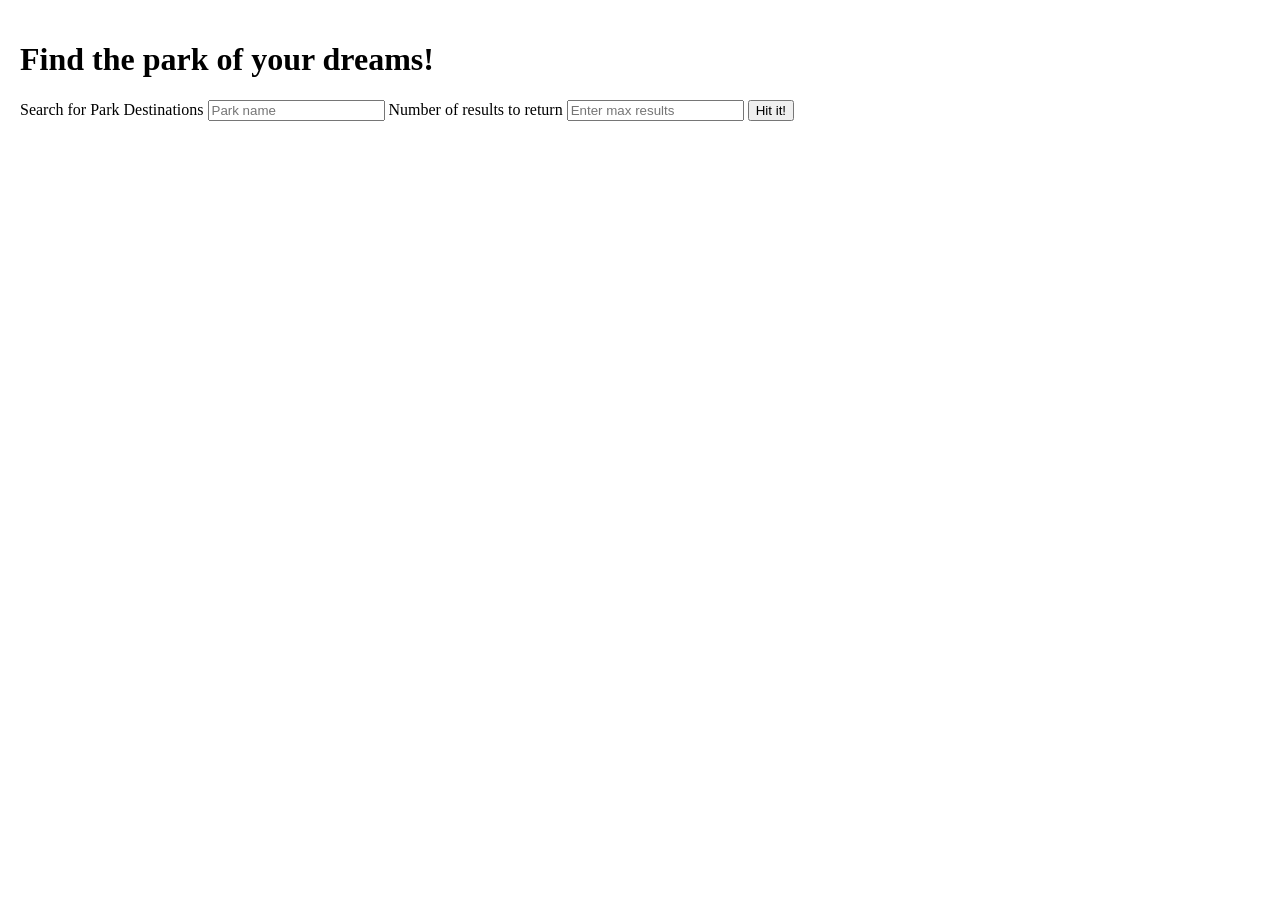
<file: index.html>
<!DOCTYPE html>
<html lang="en">
<head>
    <meta charset="UTF-8">
    <meta name="viewport" content="width=device-width, initial-scale=1.0">
    <meta http-equiv="X-UA-Compatible" content="ie=edge">
    <link rel="stylesheet" href="main.css">
    <title>Document</title>
</head>
<body>
    <header>
        <h1>Find the park of your dreams!</h1>
    </header>
    <form id="main-form">
        <label for="park-input">Search for Park Destinations</label>
        <input type="text" id="park-input" placeholder="Park name">
        <label for="num-of-results">Number of results to return</label>
        <input type="number" id="num-of-results" placeholder="Enter max results">
        <button type="submit" class="subbut">Hit it!</button>
    </form>
    <p id="error-msg" class="err-msg"></p>

    <section id="display-field">
        <ul id="list"></ul>
    </section>
    <script src="https://code.jquery.com/jquery-3.3.1.js" integrity="sha256-2Kok7MbOyxpgUVvAk/HJ2jigOSYS2auK4Pfzbm7uH60=" crossorigin="anonymous"></script>
    <script src="index.js"></script>
</body>
</html>
</file>
<file: main.css>
body {
    margin: 10px;
    padding: 10px
}

li {
    list-style-type: none;
}

#ital {
    font-style: italic;
    color: brown;
}
</file>
